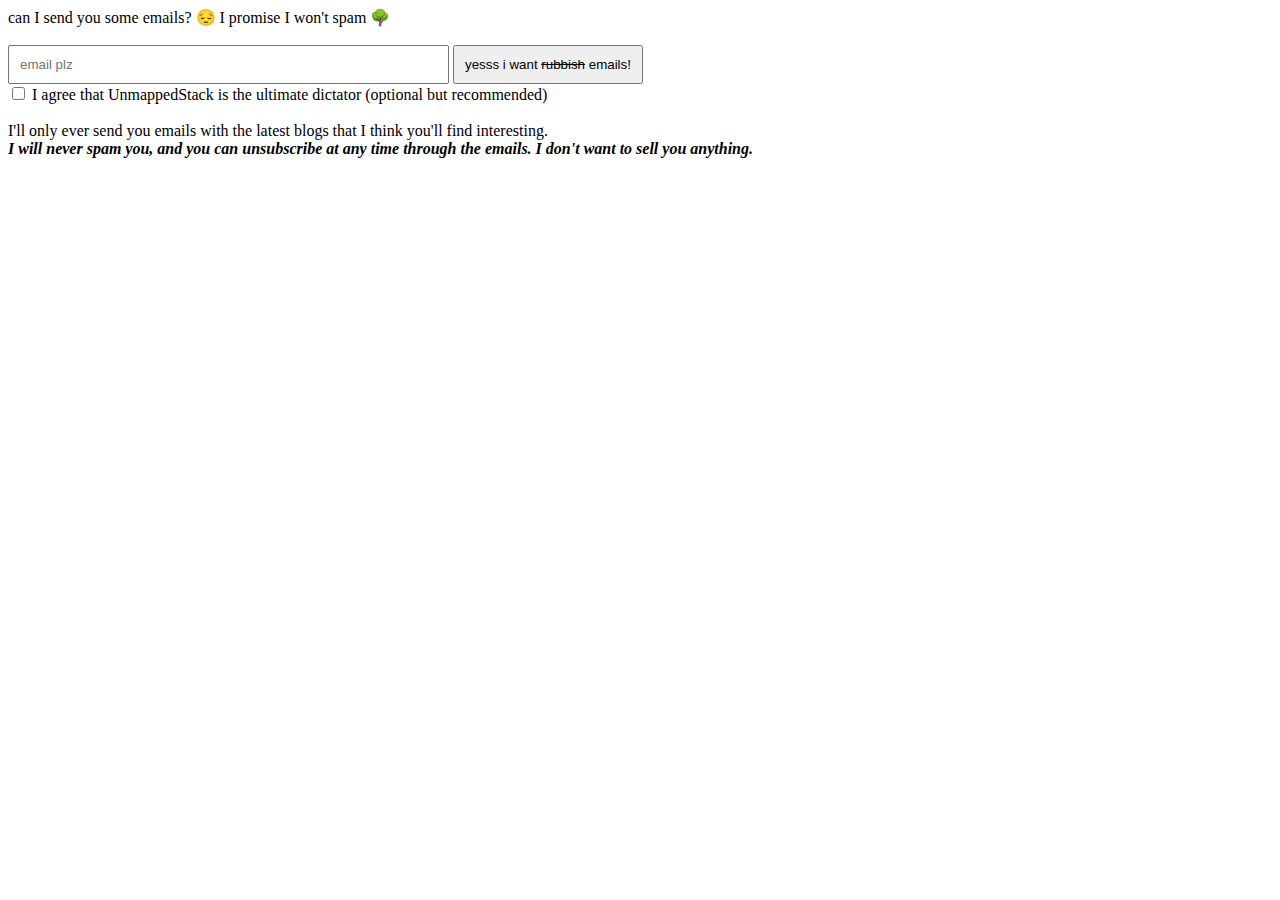
<file: subscribe.html>
<!DOCTYPE html>
<html>
    <head>
        <title>Subscribe form</title>
    </head>
    <body>
        can I send you some emails? 😔 I promise I won't spam 🌳<br><br>
        <form onsubmit="sub()">
            <input type="email" id="email" placeholder="email plz" style="padding: 10px;" size="50" required />
            <button
                type="submit"
                style="padding: 10px;">
                yesss i want <s>rubbish</s> emails!
            </button><br>
            <label>
                <input type="checkbox" />
                I agree that UnmappedStack is the ultimate dictator (optional but recommended)
            </label>
        </form>
        <br>
            I'll only ever send you emails with the latest blogs that I think you'll find interesting.<br>
        <b>

            <i>I will never spam you, and you can unsubscribe at any time through the emails. I don't want to sell you anything.</i>
        </b>
        <script>
            function sub() {
                const email = document.getElementById("email").value;
                // security be fucked, I'll put my token in the frontend source if I wanna.
                // BALLLS TO THE WALLLLLLLL
                const token = "eyJ0eXAiOiJKV1QiLCJhbGciOiJSUzI1NiJ9.[base64].[base64]";
                fetch('https://connect.mailerlite.com/api/subscribers', {
                    method: 'POST',
                    headers: {
                        'Content-Type': 'application/json',
                        'Authorization': 'Bearer ' + token,
                    },
                    body: JSON.stringify({
                        email: email,
                    })
                })
                .then(response => response.json())
                .then(data => console.log(data))
                .catch(error => alert("error subscribing: " + error));
                document.write("you subscribed! thanks");
            }
        </script>
    </body>
</html>
</file>
